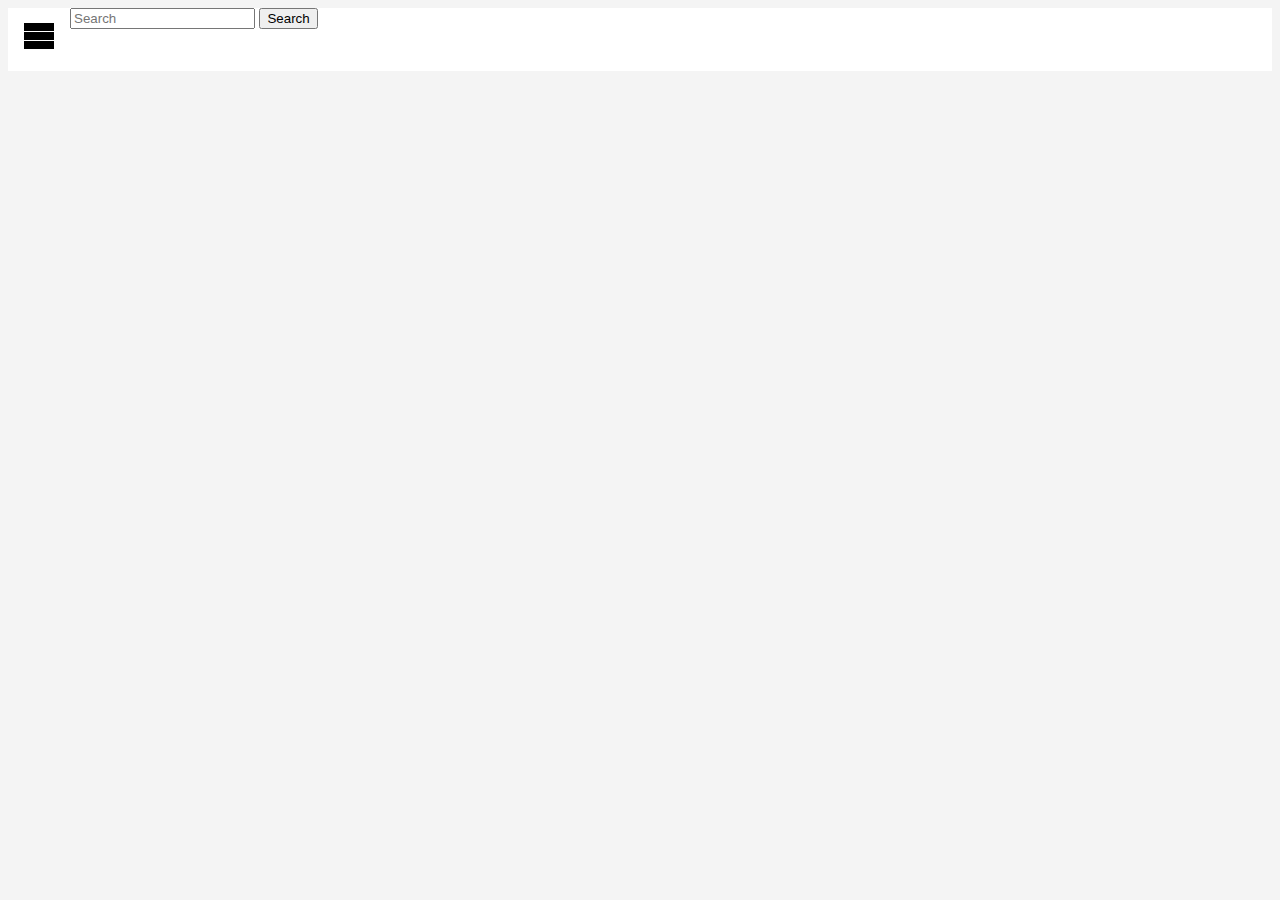
<file: dashboard.html>
<!DOCTYPE html>
<html lang="en">
<head>
    <meta charset="UTF-8">
    <meta name="viewport" content="width=device-width, initial-scale=1.0">
    <link rel="stylesheet" href="style.css">
    <link href="https://cdn.jsdelivr.net/npm/bootstrap@5.0.2/dist/css/bootstrap.min.css" rel="stylesheet" integrity="sha384-EVSTQN3/azprG1Anm3QDgpJLIm9Nao0Yz1ztcQTwFspd3yD65VohhpuuCOmLASjC" crossorigin="anonymous">
    
    <title>Document</title>
</head>
<body>

    <nav class="navbar navbar-expand-sm navbar-light bg-warning" >
        

        <span class="open-slide">
            <a href="#" onclick="openSlideMenu()">
                <svg width="30" height="30">
                    <path d="M0,5 30,5" stroke="#000" stroke-width="8"/>
                    <path d="M0,14 30,14" stroke="#000" stroke-width="8"/>
                    <path d="M0,23 30,23" stroke="#000" stroke-width="8"/>

                </svg>

            </a>

        </span>

        <div class="ms-auto me-2">
            <form class="d-flex">
                <input class="form-control me-2" type="search" placeholder="Search" aria-label="Search">
                <button class="btn btn-success" type="submit">Search</button>
            </form>
        </div>

        
    </nav>
    <div id="side-menu" class="side-nav">
        <a href="#" class="btn-close" onclick="closeSideMenu()">&times;</a>
        <div class="row">
            <div class="col-md-4">
                <div class="avatar"></div>
            </div>
            
        </div>
        
        <li class="dropdown">
            <a href="#" class="dropdown-toggle">SMDC</a>
            <ul class="dropdown-menu">
              <li><a href="smdcAccounting.html">Accounting</a></li>
              <li><a href="#">Payroll</a></li>
              
            </ul>
        </li>
        
    </div>
    <div id="main">
        <!-- <h1>DashBoard</h1> -->
       
    </div>

    <!-- <script src="https://cdnjs.cloudflare.com/ajax/libs/jquery/3.6.0/jquery.min.js" integrity="sha512-894YE6QWD5I59HgZOGReFYm4dnWc1Qt5NtvYSaNcOP+u1T9qYdvdihz0PPSiiqn/+/3e7Jo4EaG7TubfWGUrMQ==" crossorigin="anonymous" referrerpolicy="no-referrer"></script> -->

    <script>
        function openSlideMenu(){
            document.getElementById('side-menu').style.width = '300px';
            document.getElementById('main').style.marginLeft = '250px';
            
        }

        function closeSideMenu(){
            document.getElementById('side-menu').style.width = '0';
            document.getElementById('main').style.marginLeft = '0';
            // window.location.assign("/dashboard.html/")

        }
    </script>


        

<script src="https://cdnjs.cloudflare.com/ajax/libs/jquery/3.6.0/jquery.min.js" integrity="sha512-894YE6QWD5I59HgZOGReFYm4dnWc1Qt5NtvYSaNcOP+u1T9qYdvdihz0PPSiiqn/+/3e7Jo4EaG7TubfWGUrMQ==" crossorigin="anonymous" referrerpolicy="no-referrer"></script>
<script src="https://cdn.jsdelivr.net/npm/bootstrap@5.0.2/dist/js/bootstrap.bundle.min.js" integrity="sha384-MrcW6ZMFYlzcLA8Nl+NtUVF0sA7MsXsP1UyJoMp4YLEuNSfAP+JcXn/tWtIaxVXM" crossorigin="anonymous"></script>

<script>
    $(document).ready(function() {
        $('.dropdown-toggle').click(function() {
        $(this).next('.dropdown-menu').slideToggle(100);
        });
    });
</script>

<script>
    function loadContent(page) {
        $.ajax({
            url: page,
            dataType: "html",
            success: function(response) {
                $("#main").html(response);
            }
        });
    }
</script>
    
    
</body>
</html>
</file>
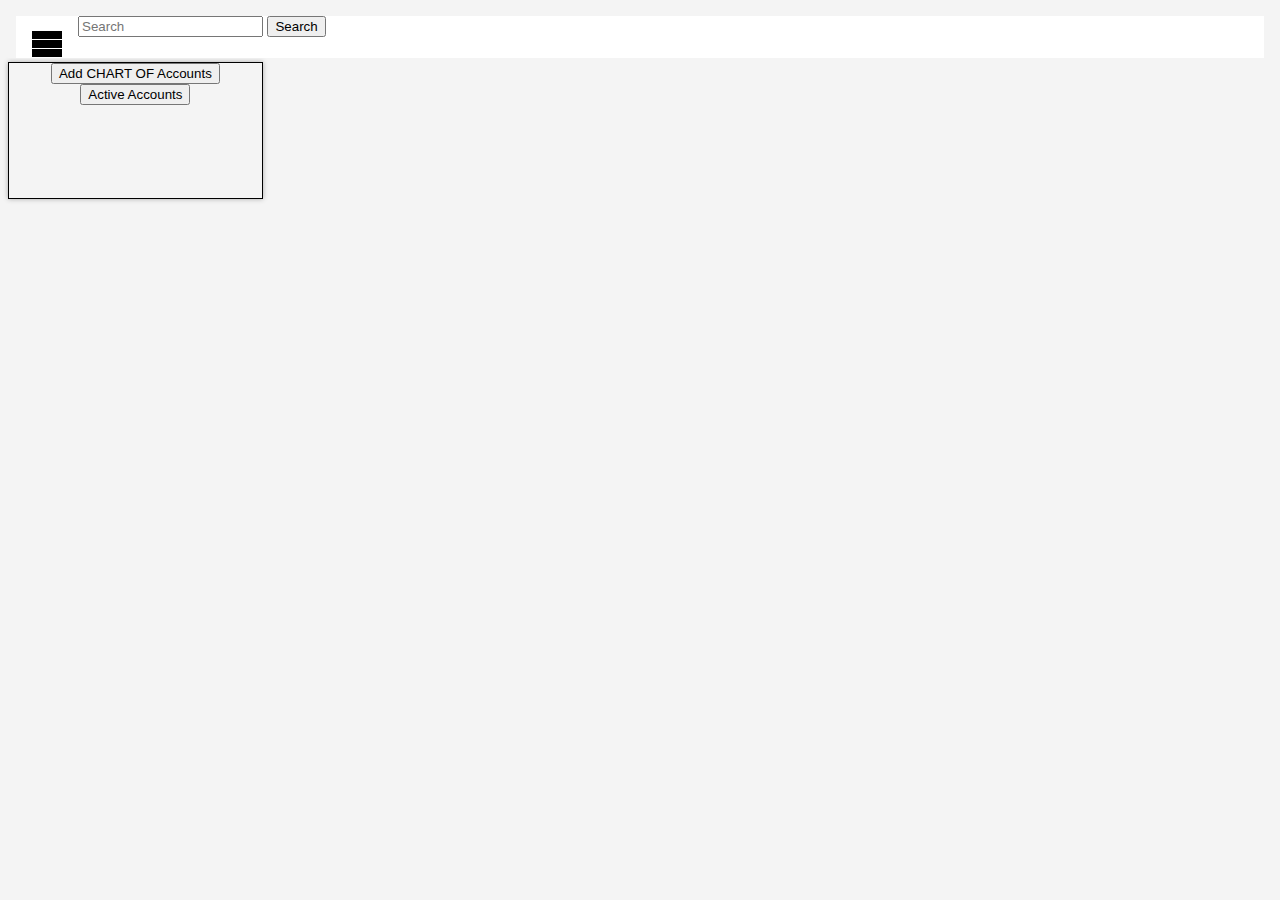
<file: smdcAccounting.html>
<!DOCTYPE html>
<html lang="en">
<head>
    <meta charset="UTF-8">
    <meta name="viewport" content="width=device-width, initial-scale=1.0">
    <link rel="stylesheet" href="style.css">
    <link href="https://cdn.jsdelivr.net/npm/bootstrap@5.0.2/dist/css/bootstrap.min.css" rel="stylesheet" integrity="sha384-EVSTQN3/azprG1Anm3QDgpJLIm9Nao0Yz1ztcQTwFspd3yD65VohhpuuCOmLASjC" crossorigin="anonymous">
    <title>Accounting</title>
</head>
<body>
    <iframe src="dashboard.html" frameborder="0" width="100%" height="50"></iframe>

    <div class="container">
        <div class="row">
          <div class="col-md-3 custom-border">
            <div class="transButton">
              <button type="button"  data-frame="add-account-frame"  class="btn btn-link">Add CHART OF Accounts</button>
              <button type="button" id="active-account" data-frame="active-account-frame"  class="btn btn-link">Active Accounts</button>
            </div>
          </div>
          <div class="col-md-9">
            <main id="main-section">
              <div id="add-account-frame" style="display: none;">
                <!-- Account List Content -->
                <h1>ADD CHART OF ACCOUNT</h1>
                <div class="row g-2">
                  <div class="col-md">
                    <div class="form-floating">
                      <input type="text" class="form-control" id="branch">
                      <label for="floatingInputGrid" style="font-size: 15px;">ACCOUNT CODE</label>
                    </div>
                  </div>
                  <div class="col-md">
                    <div class="form-floating">
                      <input type="text" class="form-control" id="account_type">
                      <label for="floatingInputGrid" style="font-size: 15px;" >Account</label>

                      
                    </div>
                  </div>
                </div>

                <br>


                <div class="row g-2">
                  <div class="col-md">
                    <div class="form-floating">
                      <input type="text" class="form-control" id="personal_info">
                      <label for="floatingInputGrid" style="font-size: 15px;">Personal Info</label>
                    </div>
                  </div>
                  <div class="col-md">
                    <div class="form-floating">
                      <input type="text" class="form-control" id="account_name">
                      <label for="floatingInputGrid" style="font-size: 15px;">Account Name</label>

                     
                    </div>
                  </div>
                </div>


              </div>

              

                


               

              <div id="active-account-frame" style="display: none;">
                <!-- Active Accounts Content -->
                <div class="container">
                  <input 
                        type="text"
                        name="autoSearch_account"
                        id="autoSearch_account"
                        placeholder="Account Number / Account Name"
                        class="input-box"
                        
                   >
                </div>
                <div class="container -mt4">
                   <div class="modal-header">
                    <button type="button" id="SearchActive" class="btn btn-primary" style="display: none;"
                    >Search</button>
                    </div>
                
                  <table id="myTable3" class="table table-bordered" style="text-align: center;">
                    
                    <thead class="table-dark">
                      <tr>
                        <td>ID</td>
                        <td>Account Number</td>
                        <td>Account Name</td>
                      </tr>
                    </thead>
                    <tbody id="table_body_test">
                      <tr>
                        <td></td>
                        <td></td>
                        <td></td>
                      </tr>
                    </tbody>
                  </table>
                </div>
              </div>
              <div id="dormant-account-frame" style="display: none;">
                <!-- Dormant Accounts Content -->
                <h1>I am Yours</h1>
              </div>
            </main>
          </div>
        </div>
      </div>
      
    
      <script src="https://cdnjs.cloudflare.com/ajax/libs/jquery/3.6.0/jquery.min.js" integrity="sha512-894YE6QWD5I59HgZOGReFYm4dnWc1Qt5NtvYSaNcOP+u1T9qYdvdihz0PPSiiqn/+/3e7Jo4EaG7TubfWGUrMQ==" crossorigin="anonymous" referrerpolicy="no-referrer"></script>
      <script src="https://cdn.jsdelivr.net/npm/bootstrap@5.0.2/dist/js/bootstrap.bundle.min.js" integrity="sha384-MrcW6ZMFYlzcLA8Nl+NtUVF0sA7MsXsP1UyJoMp4YLEuNSfAP+JcXn/tWtIaxVXM" crossorigin="anonymous"></script>

   
    

    <script>

            document.addEventListener("DOMContentLoaded", function() {
                const buttons = document.querySelectorAll("[data-frame]");
                const mainSection = document.getElementById("main-section");

                buttons.forEach(function(button) {
                button.addEventListener("click", function() {
                    const frameId = button.getAttribute("data-frame");
                    const frames = document.querySelectorAll("#main-section > div");

                    frames.forEach(function(frame) {
                    frame.style.display = frame.id === frameId ? "block" : "none";
                    });
                });
                });
            });

    </script>


<script>
  function openSlideMenu(){
      document.getElementById('side-menu').style.width = '300px';
      document.getElementById('main').style.marginLeft = '250px';
      
  }

  function closeSideMenu(){
      document.getElementById('side-menu').style.width = '0';
      document.getElementById('main').style.marginLeft = '0';
      // window.location.assign("/dashboard.html/")

  }
</script>

    
</body>
</html>
</file>
<file: style.css>
body{
  font-family: "Arial", Serif;
  background-color: #f4f4f4;
}
.navbar{
  background-color: #FFFFFF;
  overflow: hidden;
  height: 63px;
}
.navbar a{
  float: left;
  display: block;
  color: #f2f2f2;
  text-align: center;
  padding: 14px 16px;
  text-decoration: none;
  font-size: 17px;
}
.navbar ul{
  padding:8px 0 0 0;
  list-style: none;
}
.navbar a:hover{
  background-color: #ddd;
  color: #000;
}
.side-nav{
  height: 100%;
  width: 0;
  position: fixed;
  z-index: 1;
  left: 0;
  top: 0;
  background-color: #111;
  opacity: 0.9;
  overflow-x: hidden;
  padding-top: 60px;
  transition: 0.5s;
}
.side-nav a{
  padding: 10px 10px 10px 30px;
  text-decoration: none;
  font-size: 22px;
  color:#ccc;
  display: block;
  transition: 0.3s;
}
.side-nav a:hover{
  color:yellow;

}
.side-nav ul{
  color:yellow;
  background-color: #111;

}
.side-nav .btn-close{
  position:absolute;
  top: 0;
  right: 22px;
  font-size: 36px;
  margin-left: 50px;
}
#main{
  transition: 0.5s;
  padding: 20px;
  overflow: hidden;
  width: 100%;
}


.avatar {
  width: 100px;
  height: 100px;
  border-radius: 50%;
  background-color: #ccc;
  margin: 10px;
}
/* 
.role-list {
  list-style: none;
  padding: 0;
}

.role-list li {
  margin: 5px 0;
} */


/* this is for accounting module */

.custom-border {
  border: 1px solid black;
  box-shadow: 0px 0px 5px rgba(0, 0, 0, 0.3);
  width: 20%;
  height: auto;
  /* Add any other desired border styles */
}

.transButton {
  display: flex;
  flex-direction: column;
  align-items: center;
  height: 15vh;
}

.oblong-input {
  flex: 1; /* Divide the available space evenly between the input fields */
  margin: 0 5px; /* Add some margin between the input fields */
  border-radius: 20px; /* round the corners of the input field */
  border: 2px solid lightskyblue;
  padding: 10px;
  background-color: whitesmoke;
};

#main-section {
display: flex;

}

#main-section > div {
flex-grow: 1;
padding: 20px;
border: 1px solid black;
box-shadow: 0px 0px 5px rgba(0, 0, 0, 0.3);
}

#main-section > div:not(:first-child) {
display: none;
}

#main-section #active-account-frame {
display: block;
/* Add any other desired styles for the Active Accounts frame */
}

.input-box {
  flex: 1; /* Divide the available space evenly between the input fields */
  margin: 0 5px; /* Add some margin between the input fields */
  border-radius: 20px; /* round the corners of the input field */
  border: 2px solid lightskyblue;
  padding: 10px;
  background-color: whitesmoke;
  width: 35%;
}
</file>
